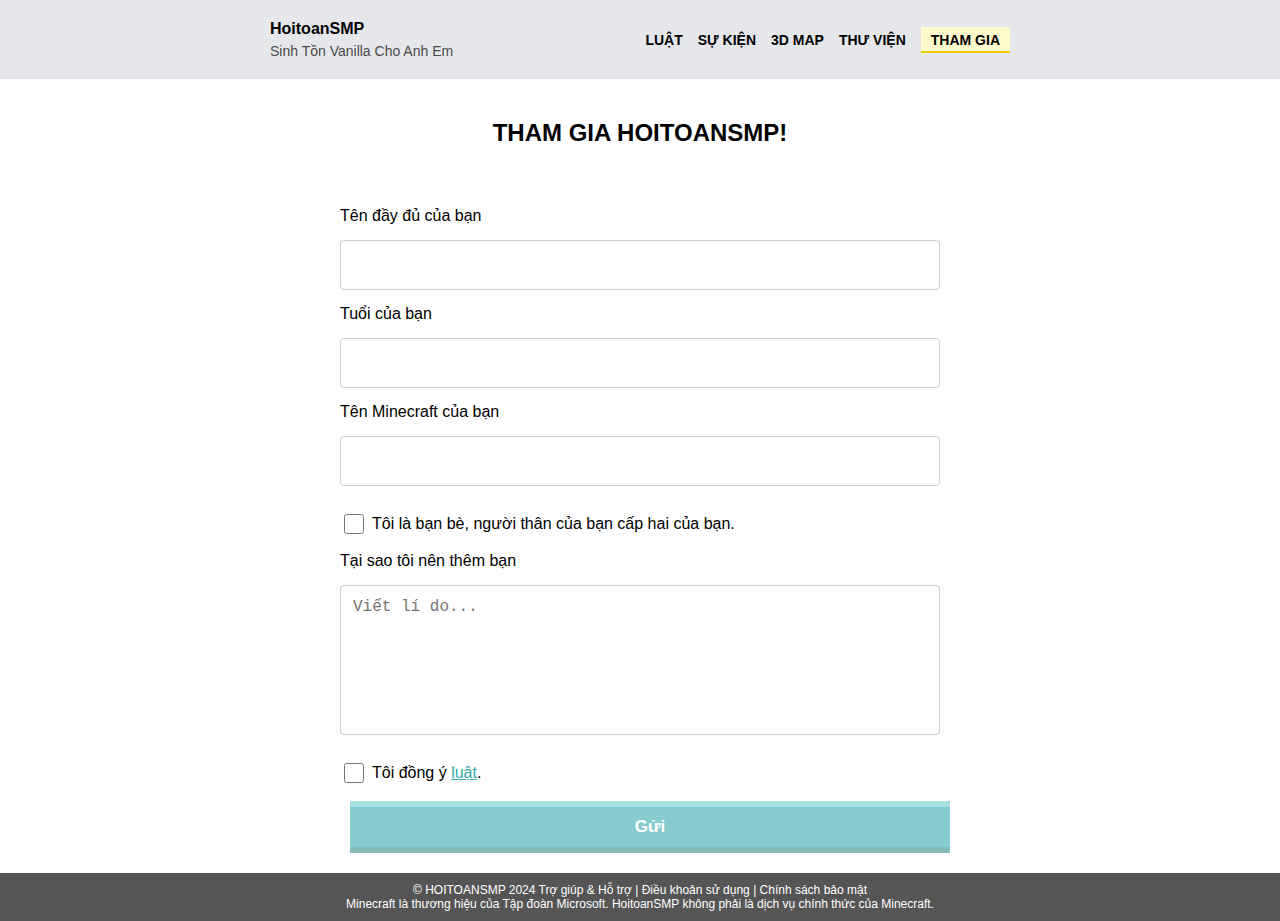
<file: thamgia.html>
<!DOCTYPE html>
<html lang="en">
<head>
    <meta charset="UTF-8">
    <meta name="viewport" content="width=device-width, initial-scale=1.0">
    <link rel="stylesheet" href="styles.css">
    <title>HoitoanSMP - THAM GIA</title>
    <link rel="icon" type="image/x-icon" href="server-icon.ico">
    <script src="https://cdn.emailjs.com/dist/email.min.js"></script>
    <style>
        body {
            display: flex;
            flex-direction: column; /* Allow the body to grow vertically */
            justify-content: flex-start; /* Start from the top */
            align-items: center;
            height: 100vh; /* Full viewport height */
            margin: 0; /* Remove default margin */
            overflow-y: auto; /* Enable vertical scrolling */
        }

        .container {
            display: flex;
            flex-direction: column;
            align-items: center; /* Center items in the container */
            width: 100%; /* Full width */
        }

		/* Existing styles for the form */
		form {
			display: flex;
			flex-direction: column;
			gap: 15px; 
			max-width: 600px; 
			width: 90%; /* Reduced to 90% for better responsiveness */
			padding: 20px; 
			border-radius: 8px; 
			box-shadow: none; 
			background-color: transparent; 
			margin-top: 20px; 
		}

		/* Responsive styles for smaller screens */
		@media (max-width: 600px) {
			form {
				max-width: 90%; /* Adjust the maximum width to make the form fit the smaller screen */
				width: 90%; /* Make sure the form takes up most of the available width */
			}

			input, textarea {
				font-size: 14px; /* Reduce the font size for better readability on small screens */
				padding: 10px; /* Adjust padding to fit smaller input fields */
			}

			.container {
				padding: 10px; /* Add some padding to the container for a better look on narrow screens */
			}
		}


        input, textarea {
            width: 100%; /* Full width for inputs */
            padding: 12px; 
            font-size: 16px; 
            border: 1px solid #ccc; 
            border-radius: 4px; 
            box-sizing: border-box; 
        }

        #name, #minecraft-name, #age {
            min-height: 50px; 
        }

        textarea {
            resize: none; 
            min-height: 150px; 
            max-height: 300px; 
        }

        .checkbox-container {
            display: flex;
            align-items: center;
            margin-top: 10px; 
        }

        input[type="checkbox"] {
            width: 20px; 
            height: 20px; 
            margin-right: 8px; 
        }

        .hidden {
            display: none; /* Class to hide elements */
        }
    </style>
</head>
<body>
    <div class="top-bar">
        <div class="top-bar-content">
            <div class="title-section">
                <a class="main-title" href="https://hoitoansmp.github.io/">HoitoanSMP</a>
                <a href="https://hoitoansmp.github.io/" style="text-decoration:none"><div class="subtitle">Sinh Tồn Vanilla Cho Anh Em</div></a>
            </div>
            <div class="links">
                <a href="luat">LUẬT</a>
                <a href="sukien">SỰ KIỆN</a>
                <a href="3dmap">3D MAP</a>
                <a href="thuvien">THƯ VIỆN</a>
                <a href="thamgia" class="threed-map">THAM GIA</a>
            </div>
        </div>
    </div>
    <div class="container"> <!-- New container for centering content -->
        <h2 style="text-align: center;">THAM GIA HOITOANSMP!</h2> <!-- Center the title -->
        <form id="contact-form">
            <label for="age">Tên đầy đủ của bạn</label>
            <input type="text" id="name" name="name" placeholder="" required>
            
            <label for="age">Tuổi của bạn</label> <!-- Age label added -->
            <input type="number" id="age" name="age" placeholder="" required min="1">
            <label for="age">Tên Minecraft của bạn</label>
            <input type="text" id="minecraft-name" name="minecraft-name" placeholder="" required>
            
            <div class="checkbox-container">
                <input type="checkbox" id="friend" name="friend">
                <label for="friend">Tôi là bạn bè, người thân của bạn cấp hai của bạn.</label>
            </div>

            <textarea id="clarification" name="clarification" placeholder="Nói rõ..." class="hidden"></textarea> <!-- Hidden clarification box -->
            <label for="age">Tại sao tôi nên thêm bạn</label>
            <textarea id="message" name="message" placeholder="Viết lí do..." required></textarea>

            <div class="checkbox-container">
                <input type="checkbox" id="agree" name="agree" required>
                <label for="agree">Tôi đồng ý <a href="luat">luật</a>.</label>
            </div>

            <button style="justify-content: flex-end; width: 100%;" type="submit" id="submit-btn" class="button-25" disabled>Gửi</button>
        </form>
    </div>

    <script>
        emailjs.init("wqZOmkv9LVaNtso6p");

        const submitButton = document.getElementById('submit-btn');
        const friendCheckbox = document.getElementById('friend');
        const clarificationBox = document.getElementById('clarification');
        const nameInput = document.getElementById('name');
        const ageInput = document.getElementById('age'); // New age input reference
        const minecraftNameInput = document.getElementById('minecraft-name');
        const messageInput = document.getElementById('message');
        const agreeCheckbox = document.getElementById('agree');

        friendCheckbox.addEventListener('change', () => {
            clarificationBox.classList.toggle('hidden', !friendCheckbox.checked); // Show/hide clarification box
        });

        // Enable/disable submit button based on the agree checkbox
        agreeCheckbox.addEventListener('change', () => {
            submitButton.disabled = !agreeCheckbox.checked;
        });

        document.getElementById('contact-form').addEventListener('submit', function(event) {
            event.preventDefault();

            // Check if all required fields are filled
            const isNameFilled = nameInput.value.trim() !== '';
            const isAgeFilled = ageInput.value.trim() !== ''; // Check age input
            const isMinecraftNameFilled = minecraftNameInput.value.trim() !== '';
            const isMessageFilled = messageInput.value.trim() !== '';
            const isAgreeChecked = agreeCheckbox.checked;

            if (isNameFilled && isAgeFilled && isMinecraftNameFilled && isMessageFilled && isAgreeChecked) {
                emailjs.sendForm('service_hoitoan', 'template_oy3lt2q', this)
                    .then(() => {
                        alert('Gửi email thành công!');
                        this.reset();
                        clarificationBox.classList.add('hidden'); // Hide clarification box on submit
                        submitButton.disabled = true; // Disable the button after submission
                    }, (error) => {
                        alert('Có lỗi xảy ra: ' + JSON.stringify(error));
                    });
            } else {
                alert('Vui lòng điền tất cả các trường thông tin.');
            }
        });
    </script>
    <footer>
        <div class="footer-content">
			© HOITOANSMP 2024 <a href="hotro">Trợ giúp & Hỗ trợ</a> | <a href="dieukhoansudung">Điều khoản sử dụng</a> | <a href="chinhsachbaomat">Chính sách bảo mật</a><br>
            Minecraft là thương hiệu của Tập đoàn Microsoft. HoitoanSMP không phải là dịch vụ chính thức của Minecraft.
        </div>
    </footer>
</body>
</html>
</file>
<file: styles.css>
html, body {
    height: 100%; /* Ensure full height for html and body */
    margin: 0; /* Reset default margins */
    display: flex;
    flex-direction: column; /* Column layout for the whole page */
}

p {
	margin-top: 15px;
	margin-bottom: 15px;
}

a {
	text-decoration: underline;
	color: #36A9AE;
} 

body {
    font-family: 'Arial', sans-serif;
    color: black;
    background-color: white;
    flex: 1; /* Flex grow to take remaining space */
}

.top-bar {
    background-color: #e5e7eb; /* Gray background */
    color: black; /* Black text */
    padding: 20px; /* Padding for height */
    display: flex;
    justify-content: center; /* Center content */
    width: 100%; /* Full width */
    box-sizing: border-box; /* Include padding in width */
}

.top-bar-content {
    display: flex;
    justify-content: space-between; /* Space between items */
    width: 100%; /* Full width */
    max-width: 740px; /* Max width for content */
    align-items: center; /* Center items vertically */
}

/* Media query for narrow screens */
@media screen and (max-width: 600px) {
    .top-bar-content {
        flex-direction: column; /* Stack items vertically */
    }

    .hoitoansmp-title {
		margin-left: 0px;
    }

    .links {
        margin-left: 0px;
        margin-top: 10px; /* Add space between the title and the links */
        
    }
}

.title-section {
    display: flex;
    flex-direction: column; /* Stack vertically */
    user-select: none;
    pointer-events: all;
}

.main-title {
    font-size: 16px; /* Same size as links */
    color: black; /* Black color */
    text-decoration: none; /* No underline */
    font-weight: bold; /* Bold text */
}

.subtitle {
    font-size: 14px; /* Slightly smaller font size */
    color: #4a4a4a; /* Dark gray color */
    margin-top: 5px; /* Small margin to separate subtitle */
}

.links {
    display: flex; /* Flex layout for links */
    gap: 15px; /* Space between links */
    align-items: center; /* Center items vertically */
    margin-left: auto; /* Push links to the right */
}


/* Base styles for the specific links: RULES, DISCORD, JOIN */
.links a:not(.threed-map) {
    font-size: 14px; /* Smaller font size for links */
    color: black; /* Black text for links */
    text-decoration: none; /* No underline */
    font-weight: bold; /* Bold text */
    position: relative; /* For positioning the pseudo-element */
}

/* Hover effect using a pseudo-element */
.links a:not(.threed-map)::after {
    content: ''; /* Empty content for the pseudo-element */
    position: absolute; /* Position the pseudo-element */
    left: 0;
    right: 0;
    bottom: -2px; /* Position it slightly below the text */
    height: 2px; /* Height of the underline */
    background-color: #36A9AE; /* Yellow color */
    opacity: 0; /* Initially, make the line invisible */
    transition: opacity 0.3s ease-in-out; /* Smooth fade-in transition */
}

/* Hover state to reveal the underline */
.links a:not(.threed-map):hover::after {
    opacity: 1; /* Fade in the yellow line on hover */
}


.container {
    flex: 1; /* Grow to fill available space */
    display: flex;
    flex-direction: column; /* Stack vertically */
    align-items: center; /* Center content */
    margin-top: 20px; /* Top margin */
}

.header-image {
    width: 90%; /* Image takes 90% of the width */
    max-width: 740px; /* Max width for image */
    height: auto; /* Maintain aspect ratio */
    margin-bottom: 20px; /* Space below the image */
}

.server-description {
    width: 90%; /* Full width of the container */
    max-width: 740px; /* Max width for description */
    text-align: left; /* Align text to the left */
    margin-bottom: 20px; /* Space below the description */
    font-size: 18px; /* Title size larger */
}

.server-description h2 {
	margin-top: 10px;
	font-weight: bold;
	font-size: 30px; /* Title size larger */
}

.description-title {
    font-size: 24px; /* Title size larger */
    font-weight: bold; /* Bold text */
    margin-bottom: 25px; /* Space below the title */
}

.content-section {
    background-color: #ebebeb; /* Light gray background */
    padding: 20px; /* Padding inside content boxes */
    margin: 10px 0; /* Margin between boxes */
    width: 90%; /* Box width as 90% of the screen */
    max-width: 740px; /* Max width for content boxes */
    box-sizing: border-box; /* Include padding in width */
}

.content-section h2 {
	margin-top: 5px;
}

.content-section p,
.content-section h3 {
    margin: 5px 0; /* Adjust the margin to reduce spacing */
}


footer {
    background-color: #555555; /* Dark gray background */
    color: white; /* White text */
    text-align: center; /* Centered text */
    padding: 10px; /* Padding inside footer */
    width: 100%; /* Full width */
    box-sizing: border-box; /* Include padding in width */
    margin-top: auto; /* Push footer to the bottom */
    font-size: 12px; /* Font size */
}

footer a {
    color: white; /* White text for links */
    text-decoration: none; /* No underline by default */
}

footer a:hover {
    text-decoration: underline; /* Underline on hover */
}


.button-container {
    display: flex; /* Flex container */
    flex-direction: row; /* Horizontal layout */
    align-items: center; /* Center buttons vertically */
    justify-content: flex-start; /* Align buttons to the left */
    width: 90%; /* Width of the button container */
    max-width: 740px; /* Max width for button container */
    margin-bottom: 10px; /* Margin below button container */
}

.button-25 {
    background-color: #36A9AE; /* Solid color background */
    border: none; /* Remove border */
    color: #FFFFFF; /* Text color */
    cursor: pointer;
    display: block;
    font-family: 'Arial', sans-serif;
    font-size: 17px;
    line-height: 100%;
    margin: 0 10px; /* Margin to the left and right of buttons */
    outline: 0;
    padding: 11px 15px 12px; /* Padding inside the button */
    text-align: center;
    user-select: none;
    -webkit-user-select: none;
    touch-action: manipulation;
    width: 200px; /* Set a fixed width for buttons */
    font-weight: bold;
    /* Add red borders on top and bottom */
    border-top: 6px solid #6ccace; /* Adjust thickness and color */
    border-bottom: 6px solid #379193; /* Adjust thickness and color */    
}

.button-25:hover {
    background-color: #329CA0; /* Darker color on hover */
    text-decoration: none;
}

.button-25:active {
    background-color: #2A8387; /* Even darker color on active state */
}

.button-25:disabled {
    cursor: not-allowed;
    opacity: .6; /* Make the button semi-transparent when disabled */
}

.button-25:disabled:hover,
.button-25:disabled:active {
    background-color: #36A9AE; /* Keep the background color unchanged when disabled */
}


.threed-map {
    font-size: 14px; /* Ensure the font size matches the other links */
    font-weight: bold; /* Bold text */
    color: black; /* Black text color */
    text-decoration: none; /* No underline */
    background-color: #fffacd; /* Light yellow background */
    padding: 5px 10px; /* Add some padding to make it comfortable */
    margin: 0; /* No extra margins */
    position: relative; /* To position the pseudo-element */
    transition: background-color 0.3s, color 0.3s; /* Smooth transition for background color */
}

/* Keep the yellow underline effect for the 3D MAP link */
.threed-map::after {
    content: ''; /* An empty content for the pseudo-element */
    position: absolute; /* Position it at the bottom */
    left: 0;
    right: 0;
    bottom: 0;
    height: 2px; /* Thickness of the border */
    background-color: #efcc00; /* Yellow color for the underline */
    transition: background-color 0.3s; /* Smooth transition for underline color */
}

/* Hover effect for the 3D MAP link */
.threed-map:hover {
    background-color: transparent; /* Change background to red on hover */
}

.threed-map:hover::after {
    background-color: #36A9AE; /* Change underline to blue on hover */
}
</file>
